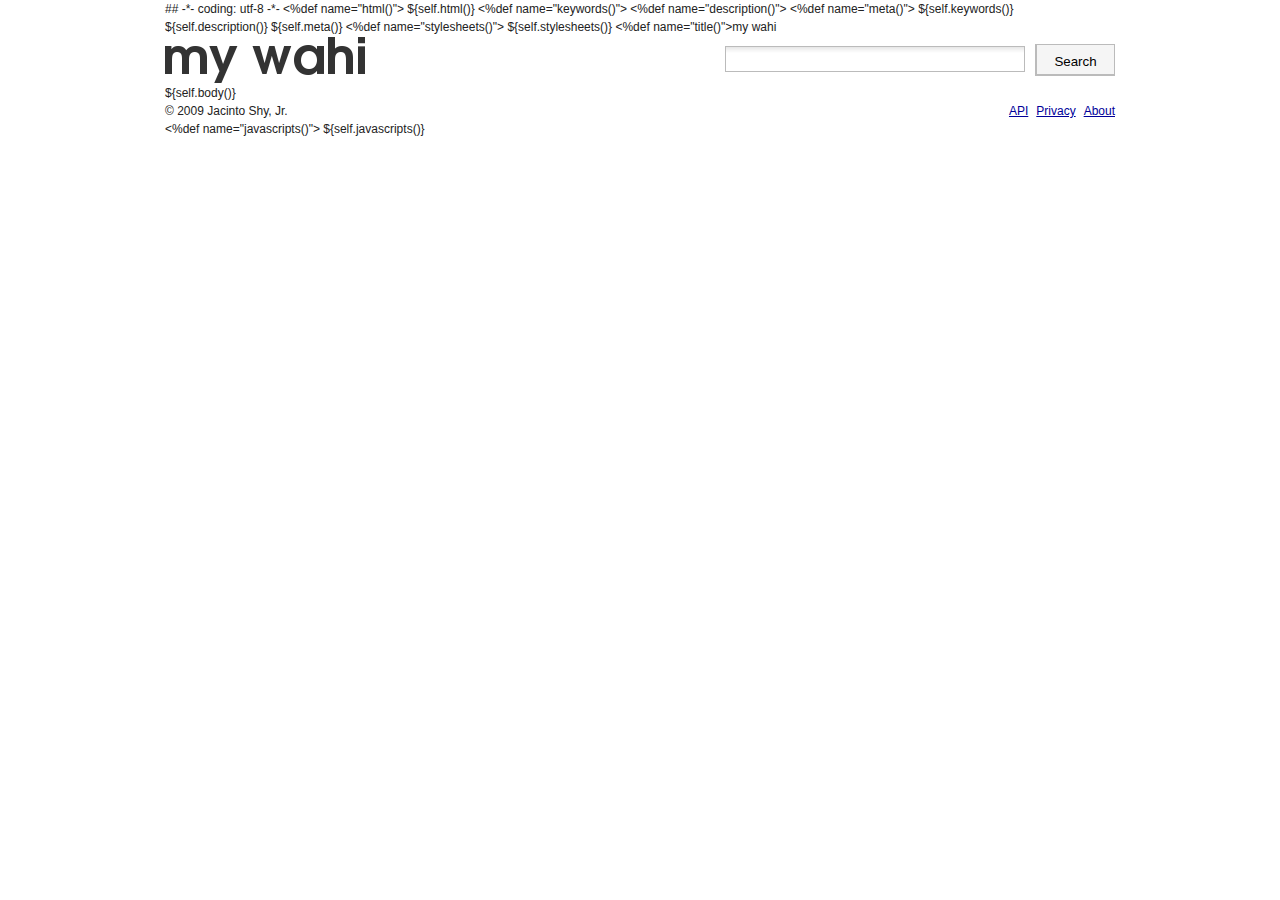
<file: templates/index.html>
## -*- coding: utf-8 -*-
<%def name="html()">
<!DOCTYPE html PUBLIC "-//W3C//DTD XHTML 1.0 Strict//EN"
  "http://www.w3.org/TR/xhtml1/DTD/xhtml1-strict.dtd">
<html xmlns="http://www.w3.org/1999/xhtml" xml:lang="en">
</%def>
${self.html()}
<head>
<meta http-equiv="content-type" content="text/html; charset=utf-8" />
<meta http-equiv="Content-Style-Type" content="text/css" />
<meta name="author" content="Jacinto Shy, Jr." />
<meta name="copyright" content="&copy; 2009 Jacinto Shy, Jr." />
<%def name="keywords()">
<meta name="keywords" content="my wahi, kou wahi, POI, point of interest, geoweb, geolocation" />
</%def>
<%def name="description()">
<meta name="description" content="Bookmark your favorite places and discover new ones." />
</%def>
<%def name="meta()"></%def>
${self.keywords()}
${self.description()}
${self.meta()}
<link rel="stylesheet" type="text/css" href="/css/blueprint/screen.css" media="screen, projection" />
<link rel="stylesheet" type="text/css" href="/css/blueprint/print.css" media="print" />
<%def name="stylesheets()"></%def>
${self.stylesheets()}
<!--[if IE]>
<link rel="stylesheet" type="text/css" href="/css/blueprint/ie.css" media="screen, projection" />
<![endif]-->
<link rel="stylesheet" type="text/css" href="/css/main.css" media="screen, projection" />
<link rel="shortcut icon" type="image/x-icon" href="/favicon.ico" />
<%def name="title()">my wahi</%def>
<title>${self.title()}</title>
</head>
<body>
<div id="container">
  <div id="hd" class="span-24 last">
    <div class="span-12">
      <a href="/"><img alt="My Wahi" src="/img/logo.png" /></a>
    </div>
    <div id="hd-2" class="span-12 last">
      <img id="loading-img" class="hidden" alt="loading" src="/img/loading.gif" />
      <form action="#" id="location-search">
	<input type="text" class="text" /><button type="submit">Search</button>
      </form>
      <div id="location-results"></div>
    </div>
  </div><!-- /hd -->
  <div id="bd" class="span-24 last">
${self.body()}
  </div><!-- /bd -->
  <div id="ft" class="span-24 last">
    <div class="span-12">
      &copy; 2009 Jacinto Shy, Jr.
    </div>
    <div class="span-12 last">
      <ul>
        <li><a href="/about">About</a></li>
        <li><a href="/privacy">Privacy</a></li>
        <li><a href="/api">API</a></li>
      </ul>
    </div>
  </div><!-- /ft -->
</div>
</body>
<script type="text/javascript" src="http://www.google.com/jsapi?key=ABQIAAAAtO1hv_X8SmlsRtfq49PGKxT3sD9sIctxrza221FRMo2Z44skZRQ4f1MSp3hry72oNc6rOHDBZidScA"></script>
<script type="text/javascript">
//<![CDATA[
google.load("jquery", "1");
//]]>
</script>
<script type="text/javascript" src="/js/geohash.js"></script>
<script type="text/javascript" src="/js/wahi.js"></script>
<%def name="javascripts()"></%def>
${self.javascripts()}
<script type="text/javascript">
//<![CDATA[
$(document).ready(function() {
    var searchText = "Where on earth is it?";

    $("#location-search").submit(function() {
        $("#loading-img").toggleClass("hidden");
        if ($("#location-results").css("display") != "none")
            $("#location-results").css("display", "none").empty();
        $("#location-search > input.text").searchForLoc(function(locs) {
            $("#location-results").append(locs.length + " result(s) found<br/>");
            locs.forEach(function(loc) {
                $("#location-results").append("<a class='search-location' href='#'>" + loc.address + "</a><br/>");
                $("#location-results a:last").data("coords", loc.coords);
            });
            $("#location-results").css("display", "block");
            $("#loading-img").toggleClass("hidden");
        });
        return false;
    });
    $("#location-search > input.text").focus(function() {
        if ($(this).val() == searchText)
            $(this).val("");
    }).blur(function() {
        if ($(this).val() == "")
            $(this).val(searchText);
    }).val(searchText);
    $("a.search-location").live("click", function() {
        var coords = $(this).data("coords");
        var hash = encodeGeoHash(coords[1], coords[0]);
        window.location = "/loc/" + hash;
        return false;
    });
});
//]]>
</script>
<script type="text/javascript">
//<![CDATA[
var gaJsHost = (("https:" == document.location.protocol) ? "https://ssl." : "http://www.");
document.write(unescape("%3Cscript src='" + gaJsHost + "google-analytics.com/ga.js' type='text/javascript'%3E%3C/script%3E"));
//]]>
</script>
<script type="text/javascript">
//<![CDATA[
try {
var pageTracker = _gat._getTracker("UA-7249901-1");
pageTracker._trackPageview();
} catch(err) {}
//]]>
</script>
</html>
</file>
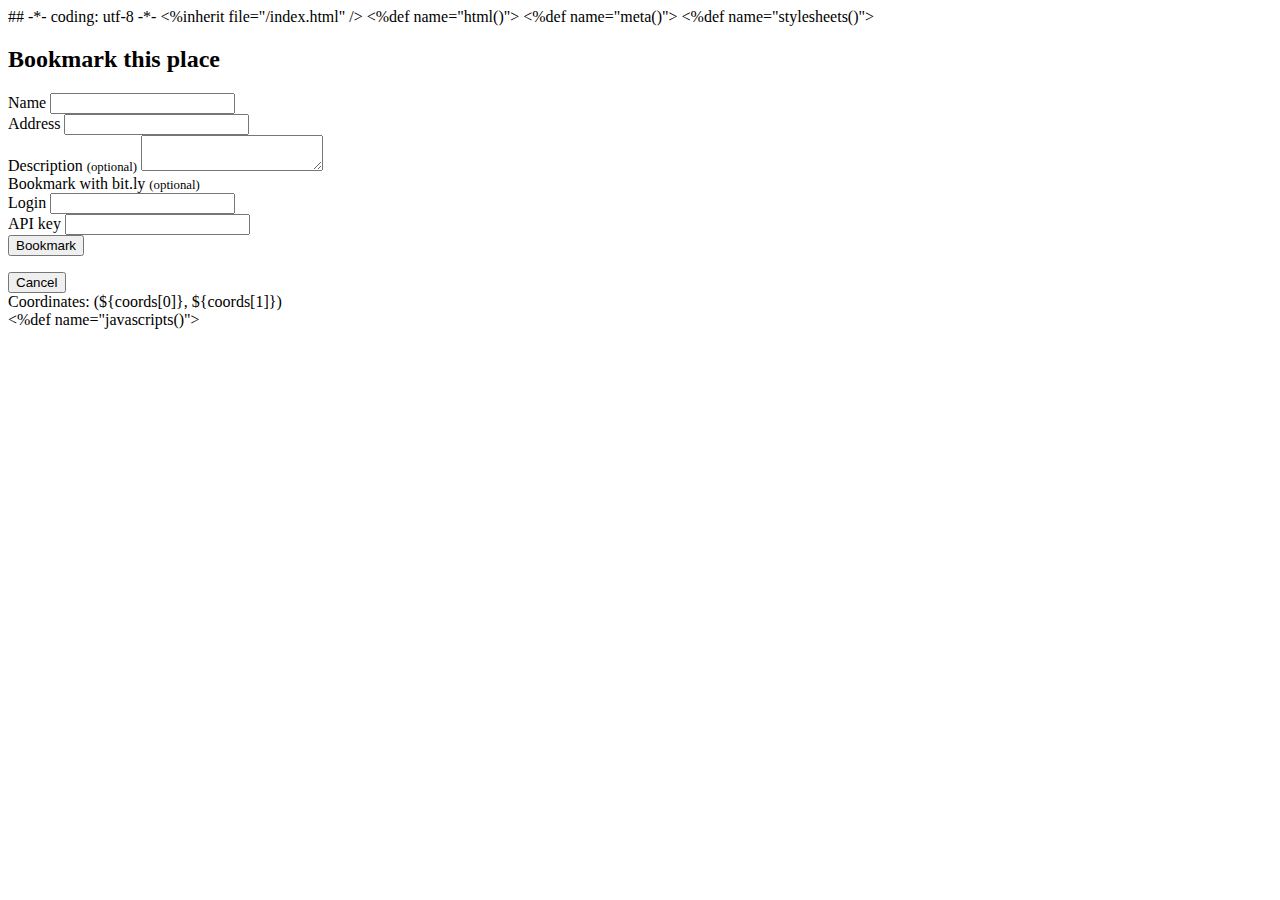
<file: templates/main/location.html>
## -*- coding: utf-8 -*-
<%inherit file="/index.html" />
<%def name="html()">
<!DOCTYPE html PUBLIC "-//W3C//DTD XHTML+RDFa 1.0//EN"
    "http://www.w3.org/MarkUp/DTD/xhtml-rdfa-1.dtd">
<html xmlns="http://www.w3.org/1999/xhtml"
      xmlns:geo="http://www.w3.org/2003/01/geo/wgs84_pos#" xml:lang="en">
</%def>
<%def name="meta()">
<meta name="ICBM" content="${coords[1]}, ${coords[0]}" />
<meta name="geo.position" content="${coords[1]};${coords[0]}" />
</%def>
<%def name="stylesheets()">
<link rel="stylesheet" type="text/css" href="/css/openlayers/style.css" media="screen, projection" />
</%def>
<div id="save-bookmark" class="hidden span-8">
  <h2>Bookmark this place</h2>
  <form action="/place" method="post">
    <label for="name">Name</label>
    <input class="text" type="text" name="name" id="name" />
  <br/>
    <label for="address">Address</label>
    <input class="text" type="text" name="address" id="address" />
  <br/>
    <label for="description">Description <span style="font-size:0.8em;font-weight:normal;">(optional)</span></label>
    <textarea class="text" name="description" id="description"></textarea>
  <br/>
  <label id="toggle-bitly">Bookmark with bit.ly <span style="font-size:0.8em;font-weight:normal;">(optional)</span></label>
  <div id="bitly-settings" class="hidden">
    <label for="bitly_login">Login</label>
    <input class="text" type="text" name="bitly_login" id="bitly_login" />
  <br/>
    <label for="bitly_apikey">API key</label>
    <input class="text" type="password" name="bitly_apikey" id="bitly_apikey" />
  </div>
  <div style="clear:both;"></div>
    <button style="margin-right:4px;" type="submit">Bookmark</button>
    <input type="hidden" name="longitude" />
    <input type="hidden" name="latitude" />
  </form>
  <button id="cancel-bookmark">Cancel</button>
</div>
<div id="map" class="span-24 last"></div>
<div id="tmp-coords">
  Coordinates:
  (<span id="coords-long" rel="geo:long">${coords[0]}</span>, 
  <span id="coords-lat" rel="geo:lat">${coords[1]}</span>)
</div>
<%def name="javascripts()">
<script type="text/javascript">
//<![CDATA[
google.load("maps", "2.x");
//]]>
</script>
<script type="text/javascript" src="/js/openlayers.js"></script>
<script type="text/javascript">
//<![CDATA[
var bound = false;
function bindPromptHandlers() {
    $("button#prompt-yes").click(function() {
        var tmp;

        $.hideDialog();
        $("#map").removeClass("span-24").addClass("span-16");
        $("#name").val("");
        $("#address").val($(".title > h2").text());
        $("#description").val("");
        if ((tmp = $.cookie("bitly_login")) != null)
            $("#bitly_login").val(tmp);
        if ((tmp = $.cookie("bitly_apikey")) != null)
            $("#bitly_apikey").val(tmp);
        $("#save-bookmark").css("display", "block");
        $("#name").focus();
        $.centerMapOnPointer();
    });
    $("button#prompt-no").click(function() {
        $.hideDialog();
    });
}
function resetFullMap() {
    $("#save-bookmark").css("display", "none");
    $("#map").removeClass("span-16").addClass("span-24");
    $.centerMapOnPointer();
    return false;
}
function fixMapControls() {
    $("div[id=OpenLayers.Control.PanZoom_7_panup]").css("display","none");
    $("div[id=OpenLayers.Control.PanZoom_7_panleft]").css("display","none");
    $("div[id=OpenLayers.Control.PanZoom_7_panright]").css("display","none");
    $("div[id=OpenLayers.Control.PanZoom_7_pandown]").css("display","none");
    $("div[id=OpenLayers.Control.PanZoom_7_zoomworld]").css("display","none");
    $("img[id=OpenLayers.Control.PanZoom_7_zoomin_innerImage]").attr("src","/img/zoomin.png");
    $("img[id=OpenLayers.Control.PanZoom_7_zoomout_innerImage]").attr("src","/img/zoomout.png");
}
$(document).ready(function() {
    $("#map").mapify(${coords[0]}, ${coords[1]}, function(lon, lat) {
        $("#coords-long").text(lon.toFixed(6));
        $("#coords-lat").text(lat.toFixed(6));

        if (!$("#map").hasClass("span-24"))
            resetFullMap();
        var content = "<h2>Bookmark this place?</h2><div><button style='margin-right:12px' id='prompt-yes'>Yes</button> <button id='prompt-no'>No</button></div>";
        $.promptDialog(content);
        if (!bound) {
            bindPromptHandlers();
            bound = true;
        }
    });
    fixMapControls();
    $("#tmp-coords").clone().attr("id", "loc-coords").prependTo("#map").css({
        "font-family" : "Arial, sans-serif",
        "font-size" : "11px",
        color : "black",
        position : "absolute",
        bottom : "0",
        right : "3px",
        "z-index" : "9999"
    });
    $("#tmp-coords").remove();
    $.reverseGeocode(${coords[0]}, ${coords[1]}, function(placemarks) {
        $("#map").prepend("<div class='title'><h2>" + placemarks[0].address + "</h2></div>");
    });
    $("#cancel-bookmark").click(resetFullMap);
    $("#save-bookmark > form").submit(function() {
        $("input[name=longitude]").val($("#coords-long").text());
        $("input[name=latitude]").val($("#coords-lat").text());
        if ($("#bitly_login").val() != $.cookie("bitly_login"))
            $.cookie("bitly_login", $("#bitly_login").val());
        if ($("#bitly_apikey").val() != $.cookie("bitly_apikey"))
            $.cookie("bitly_apikey", $("#bitly_apikey").val());
        return true;
    });
    $("#toggle-bitly").click(function() {
        $("#bitly-settings").toggleClass("hidden");
    });
});
//]]>
</script>
<script type="text/javascript" src="/js/jquery.cookie.js"></script>
</%def>
</file>
<file: css/blueprint/screen.css>
/* -----------------------------------------------------------------------


 Blueprint CSS Framework 0.8
 http://blueprintcss.org

   * Copyright (c) 2007-Present. See LICENSE for more info.
   * See README for instructions on how to use Blueprint.
   * For credits and origins, see AUTHORS.
   * This is a compressed file. See the sources in the 'src' directory.

----------------------------------------------------------------------- */

/* reset.css */
html, body, div, span, object, iframe, h1, h2, h3, h4, h5, h6, p, blockquote, pre, a, abbr, acronym, address, code, del, dfn, em, img, q, dl, dt, dd, ol, ul, li, fieldset, form, label, legend, table, caption, tbody, tfoot, thead, tr, th, td {margin:0;padding:0;border:0;font-weight:inherit;font-style:inherit;font-size:100%;font-family:inherit;vertical-align:baseline;}
body {line-height:1.5;}
table {border-collapse:separate;border-spacing:0;}
caption, th, td {text-align:left;font-weight:normal;}
table, td, th {vertical-align:middle;}
blockquote:before, blockquote:after, q:before, q:after {content:"";}
blockquote, q {quotes:"" "";}
a img {border:none;}

/* typography.css */
body {font-size:75%;color:#222;background:#fff;font-family:"Helvetica Neue", Arial, Helvetica, sans-serif;}
h1, h2, h3, h4, h5, h6 {font-weight:normal;color:#111;}
h1 {font-size:3em;line-height:1;margin-bottom:0.5em;}
h2 {font-size:2em;margin-bottom:0.75em;}
h3 {font-size:1.5em;line-height:1;margin-bottom:1em;}
h4 {font-size:1.2em;line-height:1.25;margin-bottom:1.25em;}
h5 {font-size:1em;font-weight:bold;margin-bottom:1.5em;}
h6 {font-size:1em;font-weight:bold;}
h1 img, h2 img, h3 img, h4 img, h5 img, h6 img {margin:0;}
p {margin:0 0 1.5em;}
p img.left {float:left;margin:1.5em 1.5em 1.5em 0;padding:0;}
p img.right {float:right;margin:1.5em 0 1.5em 1.5em;}
a:focus, a:hover {color:#000;}
a {color:#009;text-decoration:underline;}
blockquote {margin:1.5em;color:#666;font-style:italic;}
strong {font-weight:bold;}
em, dfn {font-style:italic;}
dfn {font-weight:bold;}
sup, sub {line-height:0;}
abbr, acronym {border-bottom:1px dotted #666;}
address {margin:0 0 1.5em;font-style:italic;}
del {color:#666;}
pre {margin:1.5em 0;white-space:pre;}
pre, code, tt {font:1em 'andale mono', 'lucida console', monospace;line-height:1.5;}
li ul, li ol {margin:0 1.5em;}
ul, ol {margin:0 1.5em 1.5em 1.5em;}
ul {list-style-type:disc;}
ol {list-style-type:decimal;}
dl {margin:0 0 1.5em 0;}
dl dt {font-weight:bold;}
dd {margin-left:1.5em;}
table {margin-bottom:1.4em;width:100%;}
th {font-weight:bold;}
thead th {background:#c3d9ff;}
th, td, caption {padding:4px 10px 4px 5px;}
tr.even td {background:#e5ecf9;}
tfoot {font-style:italic;}
caption {background:#eee;}
.small {font-size:.8em;margin-bottom:1.875em;line-height:1.875em;}
.large {font-size:1.2em;line-height:2.5em;margin-bottom:1.25em;}
.hide {display:none;}
.quiet {color:#666;}
.loud {color:#000;}
.highlight {background:#ff0;}
.added {background:#060;color:#fff;}
.removed {background:#900;color:#fff;}
.first {margin-left:0;padding-left:0;}
.last {margin-right:0;padding-right:0;}
.top {margin-top:0;padding-top:0;}
.bottom {margin-bottom:0;padding-bottom:0;}

/* grid.css */
.container {width:950px;margin:0 auto;}
.showgrid {background:url(src/grid.png);}
.column, div.span-1, div.span-2, div.span-3, div.span-4, div.span-5, div.span-6, div.span-7, div.span-8, div.span-9, div.span-10, div.span-11, div.span-12, div.span-13, div.span-14, div.span-15, div.span-16, div.span-17, div.span-18, div.span-19, div.span-20, div.span-21, div.span-22, div.span-23, div.span-24 {float:left;margin-right:10px;}
.last, div.last {margin-right:0;}
.span-1 {width:30px;}
.span-2 {width:70px;}
.span-3 {width:110px;}
.span-4 {width:150px;}
.span-5 {width:190px;}
.span-6 {width:230px;}
.span-7 {width:270px;}
.span-8 {width:310px;}
.span-9 {width:350px;}
.span-10 {width:390px;}
.span-11 {width:430px;}
.span-12 {width:470px;}
.span-13 {width:510px;}
.span-14 {width:550px;}
.span-15 {width:590px;}
.span-16 {width:630px;}
.span-17 {width:670px;}
.span-18 {width:710px;}
.span-19 {width:750px;}
.span-20 {width:790px;}
.span-21 {width:830px;}
.span-22 {width:870px;}
.span-23 {width:910px;}
.span-24, div.span-24 {width:950px;margin:0;}
input.span-1, textarea.span-1, select.span-1 {width:30px!important;}
input.span-2, textarea.span-2, select.span-2 {width:50px!important;}
input.span-3, textarea.span-3, select.span-3 {width:90px!important;}
input.span-4, textarea.span-4, select.span-4 {width:130px!important;}
input.span-5, textarea.span-5, select.span-5 {width:170px!important;}
input.span-6, textarea.span-6, select.span-6 {width:210px!important;}
input.span-7, textarea.span-7, select.span-7 {width:250px!important;}
input.span-8, textarea.span-8, select.span-8 {width:290px!important;}
input.span-9, textarea.span-9, select.span-9 {width:330px!important;}
input.span-10, textarea.span-10, select.span-10 {width:370px!important;}
input.span-11, textarea.span-11, select.span-11 {width:410px!important;}
input.span-12, textarea.span-12, select.span-12 {width:450px!important;}
input.span-13, textarea.span-13, select.span-13 {width:490px!important;}
input.span-14, textarea.span-14, select.span-14 {width:530px!important;}
input.span-15, textarea.span-15, select.span-15 {width:570px!important;}
input.span-16, textarea.span-16, select.span-16 {width:610px!important;}
input.span-17, textarea.span-17, select.span-17 {width:650px!important;}
input.span-18, textarea.span-18, select.span-18 {width:690px!important;}
input.span-19, textarea.span-19, select.span-19 {width:730px!important;}
input.span-20, textarea.span-20, select.span-20 {width:770px!important;}
input.span-21, textarea.span-21, select.span-21 {width:810px!important;}
input.span-22, textarea.span-22, select.span-22 {width:850px!important;}
input.span-23, textarea.span-23, select.span-23 {width:890px!important;}
input.span-24, textarea.span-24, select.span-24 {width:940px!important;}
.append-1 {padding-right:40px;}
.append-2 {padding-right:80px;}
.append-3 {padding-right:120px;}
.append-4 {padding-right:160px;}
.append-5 {padding-right:200px;}
.append-6 {padding-right:240px;}
.append-7 {padding-right:280px;}
.append-8 {padding-right:320px;}
.append-9 {padding-right:360px;}
.append-10 {padding-right:400px;}
.append-11 {padding-right:440px;}
.append-12 {padding-right:480px;}
.append-13 {padding-right:520px;}
.append-14 {padding-right:560px;}
.append-15 {padding-right:600px;}
.append-16 {padding-right:640px;}
.append-17 {padding-right:680px;}
.append-18 {padding-right:720px;}
.append-19 {padding-right:760px;}
.append-20 {padding-right:800px;}
.append-21 {padding-right:840px;}
.append-22 {padding-right:880px;}
.append-23 {padding-right:920px;}
.prepend-1 {padding-left:40px;}
.prepend-2 {padding-left:80px;}
.prepend-3 {padding-left:120px;}
.prepend-4 {padding-left:160px;}
.prepend-5 {padding-left:200px;}
.prepend-6 {padding-left:240px;}
.prepend-7 {padding-left:280px;}
.prepend-8 {padding-left:320px;}
.prepend-9 {padding-left:360px;}
.prepend-10 {padding-left:400px;}
.prepend-11 {padding-left:440px;}
.prepend-12 {padding-left:480px;}
.prepend-13 {padding-left:520px;}
.prepend-14 {padding-left:560px;}
.prepend-15 {padding-left:600px;}
.prepend-16 {padding-left:640px;}
.prepend-17 {padding-left:680px;}
.prepend-18 {padding-left:720px;}
.prepend-19 {padding-left:760px;}
.prepend-20 {padding-left:800px;}
.prepend-21 {padding-left:840px;}
.prepend-22 {padding-left:880px;}
.prepend-23 {padding-left:920px;}
div.border {padding-right:4px;margin-right:5px;border-right:1px solid #eee;}
div.colborder {padding-right:24px;margin-right:25px;border-right:1px solid #eee;}
.pull-1 {margin-left:-40px;}
.pull-2 {margin-left:-80px;}
.pull-3 {margin-left:-120px;}
.pull-4 {margin-left:-160px;}
.pull-5 {margin-left:-200px;}
.pull-6 {margin-left:-240px;}
.pull-7 {margin-left:-280px;}
.pull-8 {margin-left:-320px;}
.pull-9 {margin-left:-360px;}
.pull-10 {margin-left:-400px;}
.pull-11 {margin-left:-440px;}
.pull-12 {margin-left:-480px;}
.pull-13 {margin-left:-520px;}
.pull-14 {margin-left:-560px;}
.pull-15 {margin-left:-600px;}
.pull-16 {margin-left:-640px;}
.pull-17 {margin-left:-680px;}
.pull-18 {margin-left:-720px;}
.pull-19 {margin-left:-760px;}
.pull-20 {margin-left:-800px;}
.pull-21 {margin-left:-840px;}
.pull-22 {margin-left:-880px;}
.pull-23 {margin-left:-920px;}
.pull-24 {margin-left:-960px;}
.pull-1, .pull-2, .pull-3, .pull-4, .pull-5, .pull-6, .pull-7, .pull-8, .pull-9, .pull-10, .pull-11, .pull-12, .pull-13, .pull-14, .pull-15, .pull-16, .pull-17, .pull-18, .pull-19, .pull-20, .pull-21, .pull-22, .pull-23, .pull-24 {float:left;position:relative;}
.push-1 {margin:0 -40px 1.5em 40px;}
.push-2 {margin:0 -80px 1.5em 80px;}
.push-3 {margin:0 -120px 1.5em 120px;}
.push-4 {margin:0 -160px 1.5em 160px;}
.push-5 {margin:0 -200px 1.5em 200px;}
.push-6 {margin:0 -240px 1.5em 240px;}
.push-7 {margin:0 -280px 1.5em 280px;}
.push-8 {margin:0 -320px 1.5em 320px;}
.push-9 {margin:0 -360px 1.5em 360px;}
.push-10 {margin:0 -400px 1.5em 400px;}
.push-11 {margin:0 -440px 1.5em 440px;}
.push-12 {margin:0 -480px 1.5em 480px;}
.push-13 {margin:0 -520px 1.5em 520px;}
.push-14 {margin:0 -560px 1.5em 560px;}
.push-15 {margin:0 -600px 1.5em 600px;}
.push-16 {margin:0 -640px 1.5em 640px;}
.push-17 {margin:0 -680px 1.5em 680px;}
.push-18 {margin:0 -720px 1.5em 720px;}
.push-19 {margin:0 -760px 1.5em 760px;}
.push-20 {margin:0 -800px 1.5em 800px;}
.push-21 {margin:0 -840px 1.5em 840px;}
.push-22 {margin:0 -880px 1.5em 880px;}
.push-23 {margin:0 -920px 1.5em 920px;}
.push-24 {margin:0 -960px 1.5em 960px;}
.push-1, .push-2, .push-3, .push-4, .push-5, .push-6, .push-7, .push-8, .push-9, .push-10, .push-11, .push-12, .push-13, .push-14, .push-15, .push-16, .push-17, .push-18, .push-19, .push-20, .push-21, .push-22, .push-23, .push-24 {float:right;position:relative;}
.prepend-top {margin-top:1.5em;}
.append-bottom {margin-bottom:1.5em;}
.box {padding:1.5em;margin-bottom:1.5em;background:#E5ECF9;}
hr {background:#ddd;color:#ddd;clear:both;float:none;width:100%;height:.1em;margin:0 0 1.45em;border:none;}
hr.space {background:#fff;color:#fff;}
.clearfix:after, .container:after {content:"\0020";display:block;height:0;clear:both;visibility:hidden;overflow:hidden;}
.clearfix, .container {display:block;}
.clear {clear:both;}

/* forms.css */
label {font-weight:bold;}
fieldset {padding:1.4em;margin:0 0 1.5em 0;border:1px solid #ccc;}
legend {font-weight:bold;font-size:1.2em;}
input.text, input.title, textarea, select {margin:0.5em 0;border:1px solid #bbb;}
input.text:focus, input.title:focus, textarea:focus, select:focus {border:1px solid #666;}
input.text, input.title {width:300px;padding:5px;}
input.title {font-size:1.5em;}
textarea {width:390px;height:250px;padding:5px;}
.error, .notice, .success {padding:.8em;margin-bottom:1em;border:2px solid #ddd;}
.error {background:#FBE3E4;color:#8a1f11;border-color:#FBC2C4;}
.notice {background:#FFF6BF;color:#514721;border-color:#FFD324;}
.success {background:#E6EFC2;color:#264409;border-color:#C6D880;}
.error a {color:#8a1f11;}
.notice a {color:#514721;}
.success a {color:#264409;}
</file>
<file: css/blueprint/print.css>
/* -----------------------------------------------------------------------


 Blueprint CSS Framework 0.8
 http://blueprintcss.org

   * Copyright (c) 2007-Present. See LICENSE for more info.
   * See README for instructions on how to use Blueprint.
   * For credits and origins, see AUTHORS.
   * This is a compressed file. See the sources in the 'src' directory.

----------------------------------------------------------------------- */

/* print.css */
body {line-height:1.5;font-family:"Helvetica Neue", Arial, Helvetica, sans-serif;color:#000;background:none;font-size:10pt;}
.container {background:none;}
hr {background:#ccc;color:#ccc;width:100%;height:2px;margin:2em 0;padding:0;border:none;}
hr.space {background:#fff;color:#fff;}
h1, h2, h3, h4, h5, h6 {font-family:"Helvetica Neue", Arial, "Lucida Grande", sans-serif;}
code {font:.9em "Courier New", Monaco, Courier, monospace;}
img {float:left;margin:1.5em 1.5em 1.5em 0;}
a img {border:none;}
p img.top {margin-top:0;}
blockquote {margin:1.5em;padding:1em;font-style:italic;font-size:.9em;}
.small {font-size:.9em;}
.large {font-size:1.1em;}
.quiet {color:#999;}
.hide {display:none;}
a:link, a:visited {background:transparent;font-weight:700;text-decoration:underline;}
a:link:after, a:visited:after {content:" (" attr(href) ") ";font-size:90%;}
</file>
<file: css/blueprint/ie.css>
/* -----------------------------------------------------------------------


 Blueprint CSS Framework 0.8
 http://blueprintcss.org

   * Copyright (c) 2007-Present. See LICENSE for more info.
   * See README for instructions on how to use Blueprint.
   * For credits and origins, see AUTHORS.
   * This is a compressed file. See the sources in the 'src' directory.

----------------------------------------------------------------------- */

/* ie.css */
body {text-align:center;}
.container {text-align:left;}
* html .column, * html div.span-1, * html div.span-2, * html div.span-3, * html div.span-4, * html div.span-5, * html div.span-6, * html div.span-7, * html div.span-8, * html div.span-9, * html div.span-10, * html div.span-11, * html div.span-12, * html div.span-13, * html div.span-14, * html div.span-15, * html div.span-16, * html div.span-17, * html div.span-18, * html div.span-19, * html div.span-20, * html div.span-21, * html div.span-22, * html div.span-23, * html div.span-24 {overflow-x:hidden;}
* html legend {margin:-18px -8px 16px 0;padding:0;}
ol {margin-left:2em;}
sup {vertical-align:text-top;}
sub {vertical-align:text-bottom;}
html>body p code {*white-space:normal;}
hr {margin:-8px auto 11px;}
.clearfix, .container {display:inline-block;}
* html .clearfix, * html .container {height:1%;}
fieldset {padding-top:0;}
</file>
<file: css/main.css>
a:hover {
    color: blue;
}

body {
    margin: 0 auto;
    width: 950px;
}

#hd-2 {
    height: 32px;
    margin-top: 8px;
    position: relative;
}

#location-search {
    float: right;
    padding: 0;
}

#location-search > input.text {
    height: 26px;
    line-height: 26px;
    margin: 0;
    padding: 4px 0 0 0;
}

button {
    background-color: #f5f5f5;
    border: 1px solid #bbb;
    border-left: 2px solid #bbb;
    border-bottom: 2px solid #bbb;
    cursor: pointer;
}

#location-search > button, #place-tags-form > button {
    height: 32px;
    line-height: 32px;
    margin: 0 0 0 10px;
    width: 80px;
}

#location-results {
    background: transparent url(/img/white.png);
    display: none;
    left: 80px;
    /*padding: 6px 4px 6px 4px;*/
    padding-top: 6px;
    position: absolute;
    top: 32px;
    width: 300px;
    z-index: 10;
}

#location-results ul {
    list-style-type: none;
}

#loading-img {
    position: absolute;
    top: 8px;
    left: 60px;
}

#main-img {
    background: white url(/img/palacio_real.jpg);
    height:332px;
}

#about-img {
    background: white url(/img/hawaii_sunset.jpg);
    height: 250px;
}

#map {
    height: 400px;
    margin-top: 12px;
}

#main-img, #static-img, #map, #about-img {
    position: relative;
}

#map > div.title, #static-img > div.title {
    left: 0;
    position: absolute;
    top: 0;
    z-index: 9999;
}

#main-img > div.title, #map > div.title, #static-img > div.title, #about-img > div.title{
    background: transparent url(/img/black.png);
    height: 40px;
    width: 100%;
}

#main-img > div.attrib, #about-img > div.attrib {
    background: transparent url(/img/black.png);
    bottom: 0px;
    height: 24px;
    line-height: 24px;
    padding: 0 2px 0 2px;
    position: absolute;
    right: 0px;
}

div.attrib > img {
    float: left;
    padding-top: 3px;
}

div.attrib > a {
    color: white;
    float: left;
    padding-left: 2px;
    text-decoration: none;
}

div.attrib > a:hover {
    text-decoration: underline;
}

#main-img h2, #map h2, #static-img h2, #about-img h2 {
    color: white;
    padding-left: 1em;
}

input.text, textarea.text {
    background: white url(/img/inputbg.png) repeat-x scroll top left;
    color: #222;
    font-family: Arial, sans-serif;
    font-size: 1.4em;
    font-weight: bold;
    letter-spacing: 0.03em;
    margin-top: 0;
}

#ft ul {
    list-style-type: none;
    margin: 0;
}

#ft ul > li  {
    float: right;
    padding-left: 8px;
}

#map .olPopupContent > h2 {
    color: #333;
}

#map .olPopupContent > div {
    margin: 0 auto;
    text-align: center;
}

#map .olPopupContent button {
    padding: 2px 4px;
    width: 60px;
}

#map .olPopupCloseBox {
    background: transparent url(/img/close.png);
}

#save-bookmark button {
    float: left;
    margin-top: 0.5em;
    padding: 4px 0;
    width: 90px;
}

#save-bookmark > h2 {
    margin-bottom: 0.25em;
}

#save-bookmark label {
    font-family: Helvetica, sans-serif;
    font-size: 1.2em;
}

#save-bookmark input.text, #save-bookmark textarea.text {
    width: 280px;
}

#save-bookmark textarea.text {
    height: 100px;
}

#toggle-bitly {
    cursor: pointer;
    text-decoration: underline;
}

.hidden {
    display: none;
}

p {
    font-size: 1.3em;
}

.api-method > strong {
    font-family: Helvetica, sans-serif;
    font-size: 1.1em;
}

.api-method > .query-args {
    margin-left: 2em;
}

.api-method > ul {
    padding-left: 2em;
}

.query-args > dl, .api-method > ul {
    margin: 0;
}

#place-meta {
    margin-top: 2em;
}

#add-place-tags {
    cursor: pointer;
    text-decoration: underline;
}

.place-ref {
    font-size: 1.4em;
}

#disqus_thread {
    margin-top: 4em;
}

#disqus_thread #dsq-content h3 {
    font-size: 1.2em;
}
</file>
<file: css/openlayers/style.css>
div.olMap {
	z-index: 0;
    padding: 0px!important;
    margin: 0px!important;
}

div.olMapViewport {
    text-align: left;
}

div.olLayerDiv {
   -moz-user-select: none;
}

.olLayerGoogleCopyright {
    left: 2px;
    bottom: 2px;  
}
.olLayerGooglePoweredBy {
    left: 2px;
    bottom: 15px;   
}
.olControlAttribution {
    font-size: smaller; 
    right: 3px; 
    bottom: 4.5em; 
    position: absolute; 
    display: block;
}
.olControlScale {
    right: 3px;
    bottom: 3em;
    display: block;
    position: absolute;
    font-size: smaller;
}
.olControlScaleLine {
   left: 10px;
   bottom: 15px;
   font-size: xx-small;
}
.olControlScaleLineBottom {
   border: solid 2px black;
   border-bottom: none;
   margin-top:-2px;
   text-align: center;
}
.olControlScaleLineTop {
   border: solid 2px black;
   border-top: none;
   text-align: center;
}

.olControlPermalink {
    right: 3px;
    bottom: 1.5em;
    display: block;
    position: absolute;
    font-size: smaller;
} 

div.olControlMousePosition {
    bottom: 0em;
    right: 3px;
    display: block;
    position: absolute;
    font-family: Arial;
    font-size: smaller;
}

.olControlOverviewMapContainer {
    position: absolute;
    bottom: 0px;
    right: 0px;
}

.olControlOverviewMapElement {
    padding: 10px 18px 10px 10px;
    background-color: #00008B;
    -moz-border-radius: 1em 0 0 0;
}

.olControlOverviewMapMinimizeButton {
    right: 0px;
    bottom: 80px;
}    

.olControlOverviewMapMaximizeButton {
    right: 0px;
    bottom: 80px;
}

.olControlOverviewMapExtentRectangle {
    overflow: hidden;
    background-image: url("/css/openlayers/img/blank.gif");
    cursor: move;
    border: 2px dotted red;
}
.olControlOverviewMapRectReplacement {
    overflow: hidden;
    cursor: move;
    background-image: url("/css/openlayers/img/overview_replacement.gif");
    background-repeat: no-repeat;
    background-position: center;
}

.olLayerGeoRSSDescription {
    float:left;
    width:100%;
    overflow:auto;
    font-size:1.0em;
}
.olLayerGeoRSSClose {
    float:right;
    color:gray;
    font-size:1.2em;
    margin-right:6px;
    font-family:sans-serif;
}
.olLayerGeoRSSTitle {
    float:left;font-size:1.2em;
}

.olPopupContent {
    padding:5px;
    overflow: auto;
}    
.olControlNavToolbar { 
    width:0px;
    height:0px;
}    
.olControlNavToolbar div { 
  display:block;
  width:  28px;
  height: 28px;
  top: 300px;
  left: 6px;
  position: relative;
}

.olControlNavigationHistory {
   background-image: url("/css/openlayers/img/navigation_history.png");
   background-repeat: no-repeat;
   width:  24px;
   height: 24px;

}
.olControlNavigationHistoryPreviousItemActive { 
  background-position: 0px 0px;
}
.olControlNavigationHistoryPreviousItemInactive { 
   background-position: 0px -24px;
}
.olControlNavigationHistoryNextItemActive { 
   background-position: -24px 0px;
}
.olControlNavigationHistoryNextItemInactive { 
   background-position: -24px -24px;
}

.olControlNavToolbar .olControlNavigationItemActive { 
  background-image: url("/css/openlayers/img/panning-hand-on.png");
  background-repeat: no-repeat;
}
.olControlNavToolbar .olControlNavigationItemInactive { 
  background-image: url("/css/openlayers/img/panning-hand-off.png");
  background-repeat: no-repeat;
}
.olControlNavToolbar .olControlZoomBoxItemActive { 
  background-image: url("/css/openlayers/img/drag-rectangle-on.png");
  background-color: orange;
  background-repeat: no-repeat;
}
.olControlNavToolbar .olControlZoomBoxItemInactive { 
  background-image: url("/css/openlayers/img/drag-rectangle-off.png");
  background-repeat: no-repeat;
}
.olControlEditingToolbar  {
    float:right;
    right: 0px;
    height: 30px; 
    width: 200px;
}
.olControlEditingToolbar div { 
  background-image: url("/css/openlayers/img/editing_tool_bar.png");
  background-repeat: no-repeat;
  float:right;
  width:  24px;
  height: 24px;
  margin: 5px;
}
.olControlEditingToolbar .olControlNavigationItemActive { 
  background-position: -103px -23px; 
}
.olControlEditingToolbar .olControlNavigationItemInactive { 
  background-position: -103px -0px; 
}
.olControlEditingToolbar .olControlDrawFeaturePointItemActive { 
  background-position: -77px -23px; 
}
.olControlEditingToolbar .olControlDrawFeaturePointItemInactive { 
  background-position: -77px -0px; 
}
.olControlEditingToolbar .olControlDrawFeaturePathItemInactive { 
  background-position: -51px 0px; 
}
.olControlEditingToolbar .olControlDrawFeaturePathItemActive { 
  background-position: -51px -23px; 
}
.olControlEditingToolbar .olControlDrawFeaturePolygonItemInactive { 
  background-position: -26px 0px; 
}
.olControlEditingToolbar .olControlDrawFeaturePolygonItemActive { 
  background-position: -26px -23px ;                                                                   
}
.olControlSaveFeaturesItemActive { 
    background-image: url(/css/openlayers/img/save_features_on.png);
    background-repeat: no-repeat;
    background-position: 0px 1px;
}
.olControlSaveFeaturesItemInactive { 
    background-image: url(/css/openlayers/img/save_features_off.png);
    background-repeat: no-repeat;
    background-position: 0px 1px;
}

.olHandlerBoxZoomBox {
    border: 2px solid red;
    position: absolute;
    background-color: white;
    opacity: 0.50;
    font-size: 1px;
    filter: alpha(opacity=50);
}
.olHandlerBoxSelectFeature {
    border: 2px solid blue;
    position: absolute;
    background-color: white;
    opacity: 0.50;
    font-size: 1px;
    filter: alpha(opacity=50);
}   

.olControlPanPanel {
    top: 10px;
    left: 5px;
}  

.olControlPanPanel div {
    background-image: url(/css/openlayers/img/pan-panel.png);
    height: 18px;
    width: 18px;
    cursor: pointer;
    position: absolute;
}

.olControlPanPanel .olControlPanNorthItemInactive {
    top: 0px;
    left: 9px;
    background-position: 0px 0px;
}
.olControlPanPanel .olControlPanSouthItemInactive {
    top: 36px;
    left: 9px;
    background-position: 18px 0px;
}
.olControlPanPanel .olControlPanWestItemInactive {
    position: absolute;
    top: 18px;
    left: 0px;
    background-position: 0px 18px;
}
.olControlPanPanel .olControlPanEastItemInactive {
    top: 18px;
    left: 18px;
    background-position: 18px 18px;
}

.olControlZoomPanel {
    top: 71px;
    left: 14px;
} 

.olControlZoomPanel div {
    background-image: url(/css/openlayers/img/zoom-panel.png);
    position: absolute;
    height: 18px;
    width: 18px;
    cursor: pointer;
}

.olControlZoomPanel .olControlZoomInItemInactive {
    top: 0px;
    left: 0px;
    background-position: 0px 0px;
}

.olControlZoomPanel .olControlZoomToMaxExtentItemInactive {
    top: 18px;
    left: 0px;
    background-position: 0px -18px;
}

.olControlZoomPanel .olControlZoomOutItemInactive {
    top: 36px;
    left: 0px;
    background-position: 0px 18px;
}

.olPopupCloseBox {
  background: url("/css/openlayers/img/close.gif") no-repeat;
  cursor: pointer;
}

.olControlNoSelect {
 -moz-user-select: none;
}
</file>
